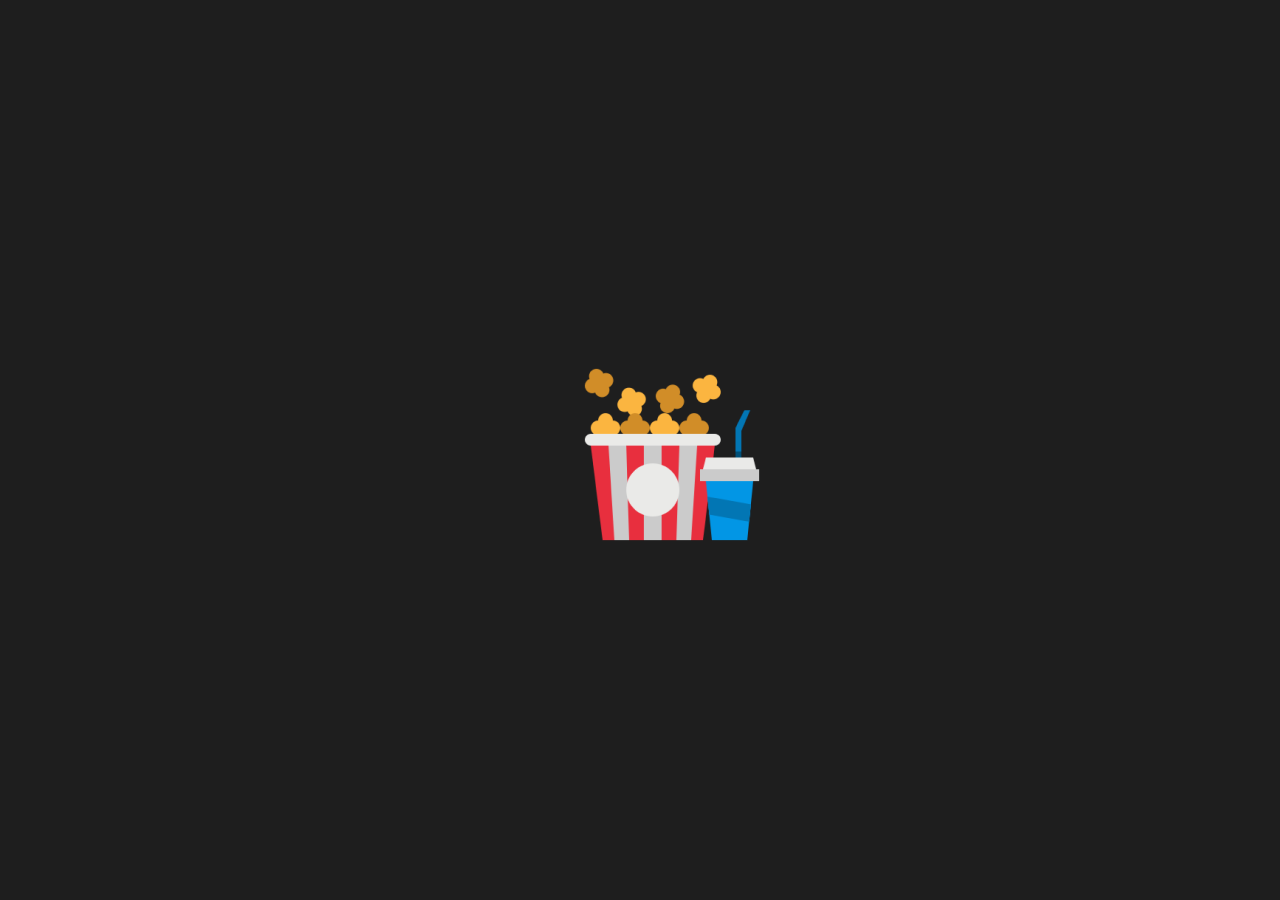
<file: index.html>
<!DOCTYPE html>
<html lang="en">
<head>
    <meta charset="UTF-8">
    <meta http-equiv="X-UA-Compatible" content="IE=edge">
    <meta name="viewport" content="width=device-width, initial-scale=1.0">
    <link rel="stylesheet" href="style.css">
    <title>Popcorn</title>
</head>
<body>
    
    <a href="homepage.html">
        <div class="center"> <img id="popcorn" src="popcorn1.png" alt="popcorn logo"></div>
    </a>
    
   
</body>
</html>
</file>
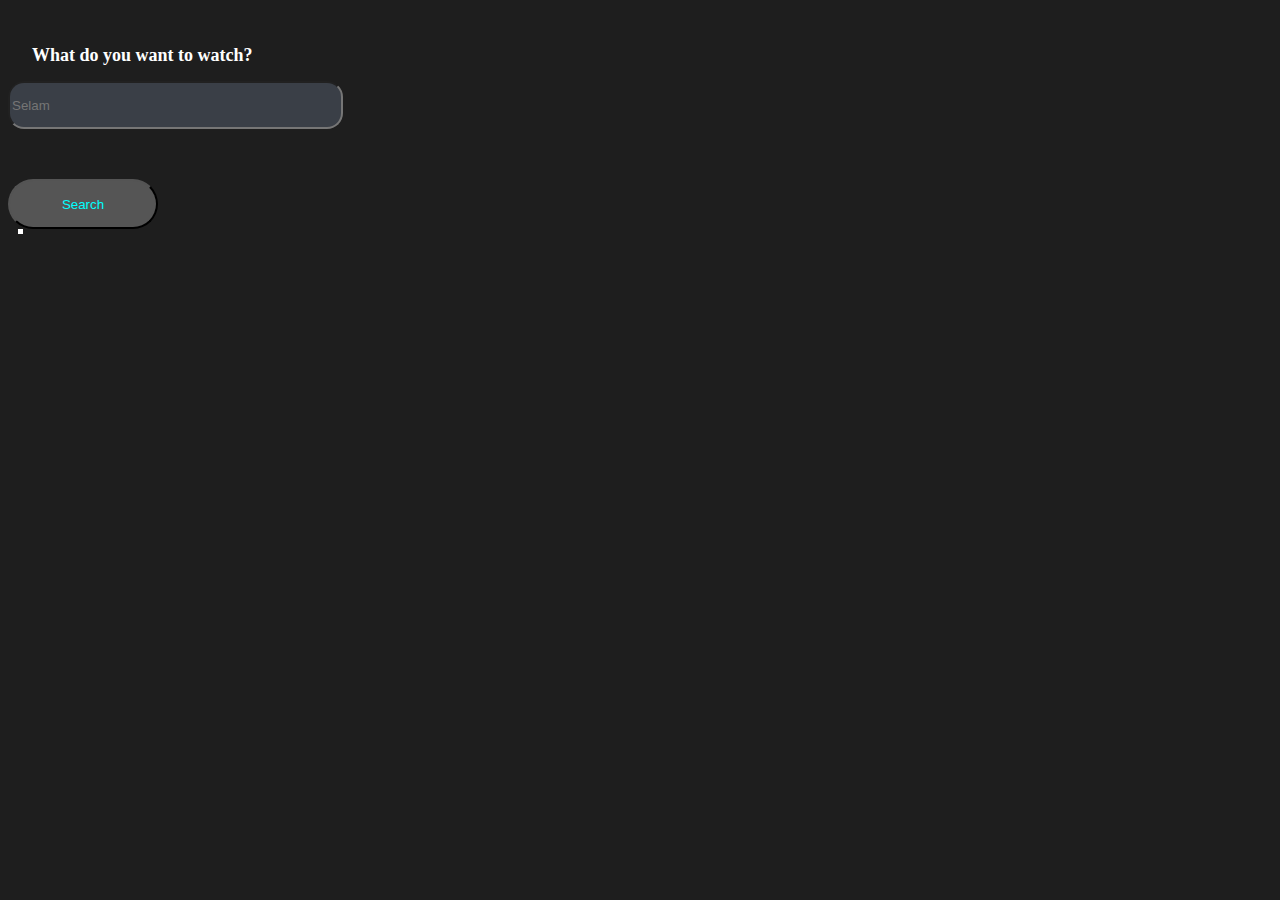
<file: homepage.html>
<!DOCTYPE html>
<html lang="en">
<head>
    <meta charset="UTF-8">
    <meta http-equiv="X-UA-Compatible" content="IE=edge">
    <meta name="viewport" content="width=device-width, initial-scale=1.0">
    <link rel="stylesheet" href="style.css">
    <title>Homepage</title>
</head>
<body>
    <h1 class="heading">What do you want to watch?</h1>
    <input type="text" class="search" placeholder="Selam" id="movie-title" name="fname">
    <ul>
        <li class="horizontal">
            <div class="filmbox">

            </div>
        </li>
        <li class="horizontal">
            <div class="filmbox">

            </div>
        </li>
        <li class="horizontal">
            <div class="filmbox">

            </div>
        </li>
      </ul>

      <html>
      
  <form id="movie-form">
    

    <button class="button" type="submit">Search</button>
  </form>
  <div id="poster-container"></div>

  

<script>
    // Listen for the submit event on the form
    document.getElementById('movie-form').addEventListener('submit', function(event) {
      event.preventDefault();

      // Get the movie title from the form input
      var movieTitle = document.getElementById('movie-title').value;

      // Send the request to the API
      fetch('https://api.themoviedb.org/3/search/movie?api_key=3c4a75c60ab27c385698962f1c76f654&query=' + movieTitle)
        .then(function(response) {
          return response.json();
        })
        .then(function(data) {
          // Extract the movie poster URL from the response
          var posterUrl = data.results[0].poster_path;

          // Create an img element and set its src to the poster URL
          var posterImg = document.createElement('img');
          posterImg.src = 'https://image.tmdb.org/t/p/w500/' + posterUrl;

          // Append the img element to the poster container
          ocudment.getElementById('poster-container').appendChild(posterImg);
        });
    });
  </script>
</html>
</file>
<file: style.css>
body {
    background-color: #1E1E1E;
  }
.center {
    position: absolute;
    left: 45%;
    top: 40%;
}
.heading{
    margin-top: 42px;
    margin-left: 24px;
    color: white;
    font-family: 'Poppins';
font-style: normal;
font-weight: 600;
font-size: 18px;
line-height: 27px;
}
.search{
    
width: 327px;
height: 42px;
left: 24px;
top: 93px;

background: #3A3F47;
border-radius: 16px;

}
.horizontal{


    display: inline-block;
}

#poster-container{
    width: 5px;
    height: 5px;
    background-color: rgb(255, 255, 255);
    margin-left: 10px;
}
.button {
    width: 150px;
    height: 50px;
    transition-duration: 0.4s;
    background-color: #555555;
    border-radius: 50px;
    color:aqua;
  }
  
.button:hover {
    background-color: #4CAF50; /* Green */
    color: white;
  }
</file>
